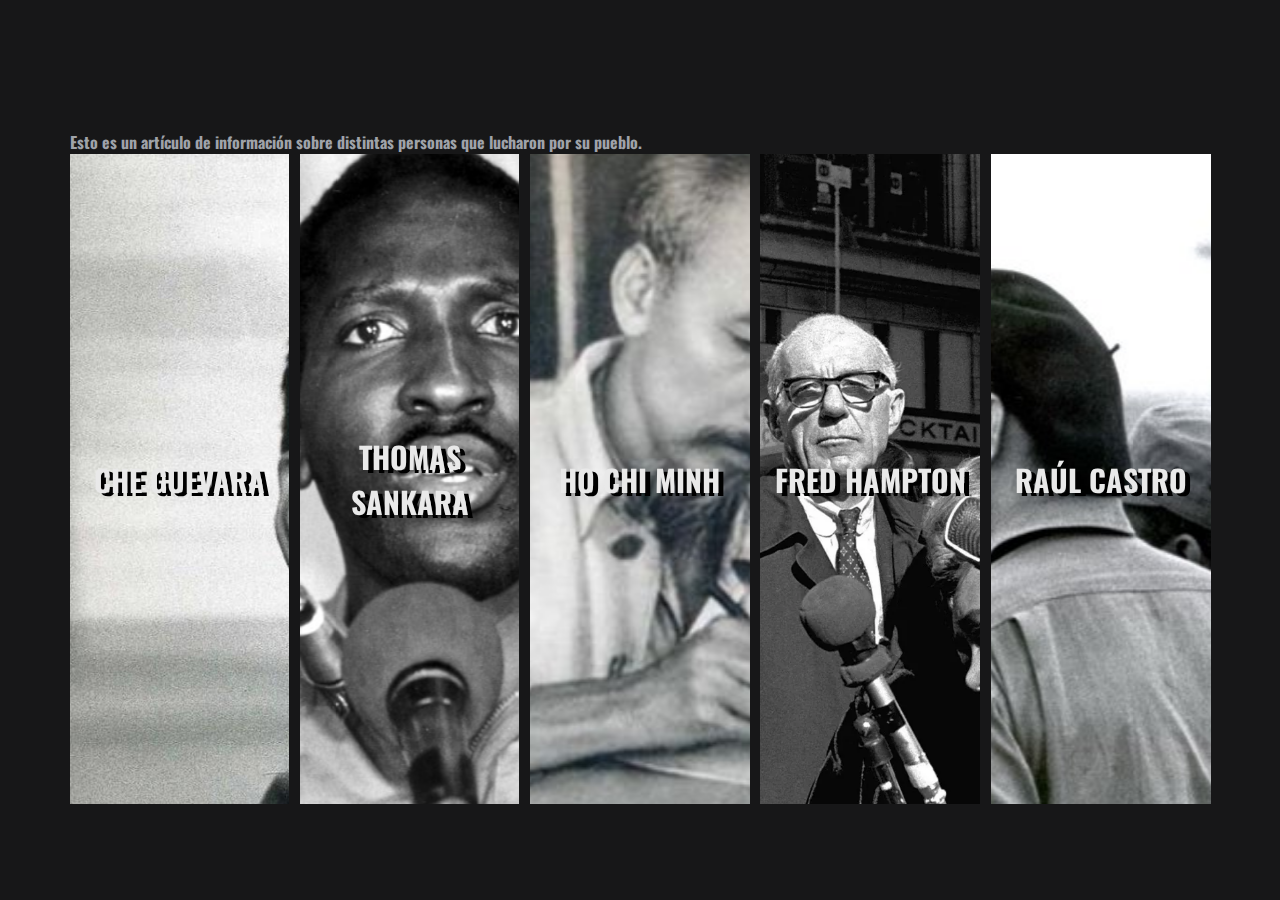
<file: index.html>
<!DOCTYPE html>
<html lang="es">

<head>
  <meta charset="UTF-8">
  <title>LÍDERES</title>
  <link rel='stylesheet' href='https://fonts.googleapis.com/css?family=Oswald'>
  <link rel="stylesheet" href="css/style.css">
  <link rel="icon" href="iconos/logo.png">
</head>

<body class="index">

  <main class="cont s--inactive">
    <header>
      <h1 id="titulo">LÍDERES POLÍTICOS Y REVOLUCIONAROS</h1>
      <h4>Esto es un artículo de información sobre distintas personas que lucharon por su pueblo.</h4>
    </header>

    <section class="cont__inner">

      <!--Bloque 1 -->
      <section class="el">
        <section class="el__overflow">
          <section class="el__inner">
            <section class="el__bg"></section>
            <section class="el__preview-cont">
              <h2 class="el__heading">CHE GUEVARA</h2>
            </section>
            <section class="el__content">
              <section class="el__text">

                Ernesto "Che" Guevara (1928-1967) fue un revolucionario argentino-cubano que desempeñó un papel
                importante en la Revolución Cubana y en movimientos
                revolucionarios en otros lugares del mundo. Conocido por su compromiso con la justicia social y su
                lucha contra el imperialismo, el Che Guevara
                se ha convertido en un icono mundial de la lucha por la libertad y la igualdad.

              </section>
              <section class="el__close-btn"></section>
              <section class="el__info-btn"><button onclick="opa('che')">Más información</button>
              </section>
            </section>
          </section>
        </section>
        <section class="el__index">
          <section class="el__index-back">1</section>
          <section class="el__index-front">
            <section class="el__index-overlay" data-index="1">1</section>
          </section>
        </section>
      </section>

      <!--Bloque 2 -->
      <section class="el">
        <section class="el__overflow">
          <section class="el__inner">
            <section class="el__bg"></section>
            <section class="el__preview-cont">
              <h2 class="el__heading">THOMAS SANKARA</h2>
            </section>
            <section class="el__content">
              <section class="el__text">Thomas Sankara (1949-1987) fue un líder revolucionario de Burkina Faso que
                desempeñó un papel fundamental en la transformación de su país en un estado socialista y en la lucha
                contra la opresión y la explotación. Conocido como "el Che Guevara africano", Sankara se convirtió en un
                símbolo de la lucha por la justicia social y la igualdad en África.</section>
              <section class="el__close-btn"></section>
              <section class="el__info-btn"><button onclick="opa('tomas')">Más información</button></section>
            </section>
          </section>
        </section>
        <section class="el__index">
          <section class="el__index-back">2</section>
          <section class="el__index-front">
            <section class="el__index-overlay" data-index="2">2</section>
          </section>
        </section>
      </section>


      <!--Bloque 3 -->
      <section class="el">
        <section class="el__overflow">
          <section class="el__inner">
            <section class="el__bg"></section>
            <section class="el__preview-cont">
              <h2 class="el__heading">HO CHI MINH</h2>
            </section>
            <section class="el__content">
              <section class="el__text">
                Ho Chi Minh (1890-1969), cuyo nombre real era Nguyen Sinh Cung, fue un líder revolucionario
                vietnamita que desempeñó un papel crucial en la lucha de Vietnam por la independencia y la unificación.
                Es ampliamente venerado en Vietnam y en todo el mundo como un héroe nacional y un ícono de la lucha
                contra la colonización y el imperialismo.
              </section>
              <section class="el__close-btn"></section>
              <section class="el__info-btn"><button onclick="opa('ho')">Más información</button></section>
            </section>
          </section>
        </section>
        <section class="el__index">
          <section class="el__index-back">3</section>
          <section class="el__index-front">
            <section class="el__index-overlay" data-index="3">3</section>
          </section>
        </section>
      </section>

      <!--Bloque 4 -->
      <section class="el">
        <section class="el__overflow">
          <section class="el__inner">
            <section class="el__bg"></section>
            <section class="el__preview-cont">
              <h2 class="el__heading">FRED HAMPTON</h2>
            </section>
            <section class="el__content">
              <section class="el__text">Fred Hampton (1948-1969) fue un destacado líder y activista afroamericano que
                desempeñó un papel fundamental en el movimiento por los derechos civiles y la lucha por la igualdad en
                los Estados Unidos. Hampton fue el presidente de la sección de Chicago del Partido de los Panteras
                Negras y se convirtió en una figura influyente en la lucha contra la opresión racial y la injusticia
                social.</section>
              <section class="el__close-btn"></section>
              <section class="el__info-btn"><button onclick="opa('fred')">Más información</button></section>
            </section>
          </section>
        </section>
        <section class="el__index">
          <section class="el__index-back">4</section>
          <section class="el__index-front">
            <section class="el__index-overlay" data-index="4">4</section>
          </section>
        </section>
      </section>


      <!--Bloque 5 -->
      <section class="el">
        <section class="el__overflow">
          <section class="el__inner">
            <section class="el__bg"></section>
            <section class="el__preview-cont">
              <h2 class="el__heading">RAúL CASTRO</h2>
            </section>
            <section class="el__content">
              <section class="el__text">Integrante de la expedición en el yate Granma, fue uno de los líderes del
                Ejército Rebelde que, comandado por Fidel Castro, combatió a la dictadura de Fulgencio Batista entre
                1956 y 1959.</section>
              <section class="el__close-btn"></section>
              <section class="el__info-btn"><button onclick="opa('raul')">Más información</button></section>
            </section>
          </section>
        </section>
        <section class="el__index">
          <section class="el__index-back">5</section>
          <section class="el__index-front">
            <section class="el__index-overlay" data-index="5">5</section>
          </section>
        </section>
      </section>

    </section>

  </main>


  <script src="js/script.js"></script>

</body>

</html>
</file>
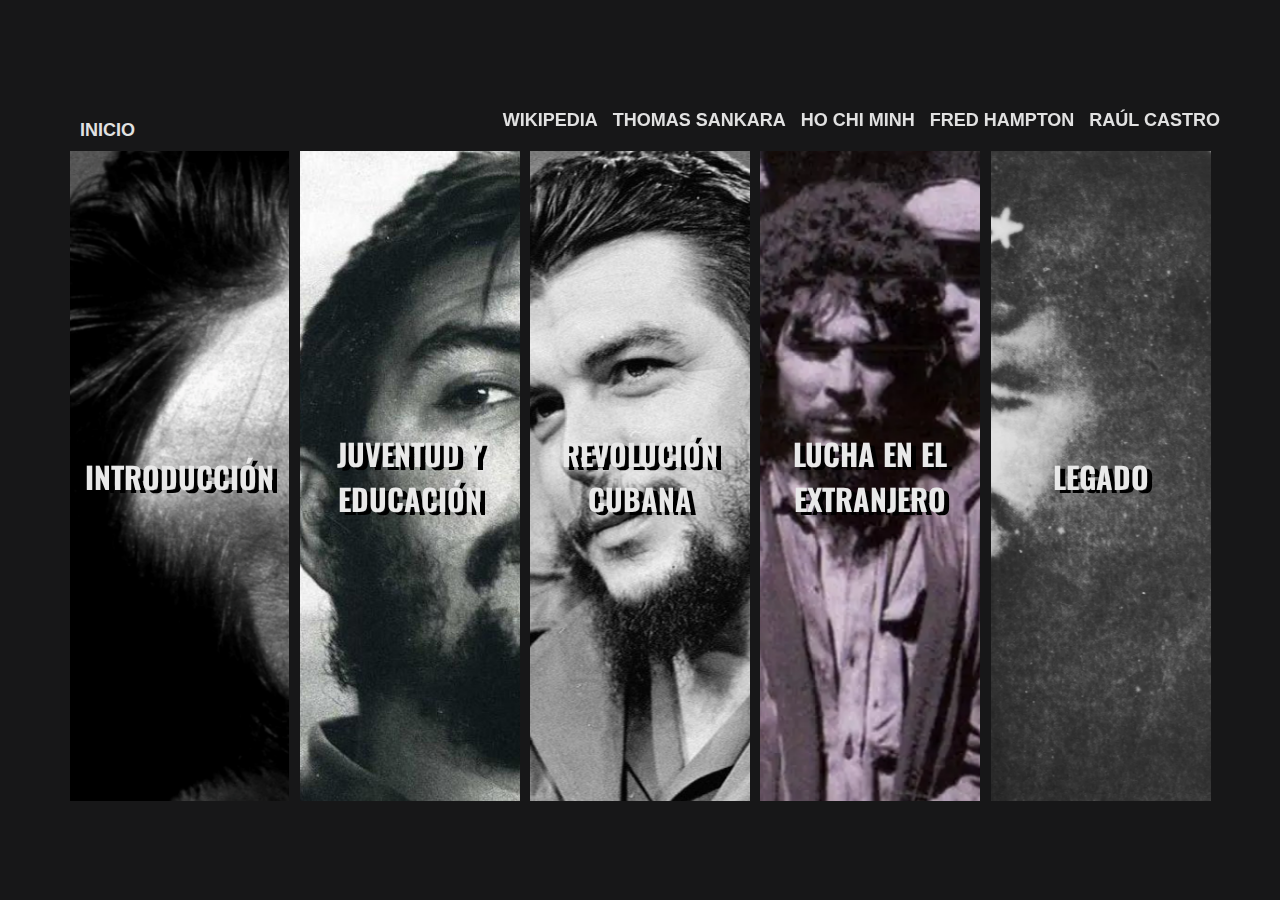
<file: html/che.html>
<!DOCTYPE html>
<html lang="es">

<head>
    <meta charset="UTF-8">
    <title>CHE GUEVARA</title>
    <link rel='stylesheet' href='https://fonts.googleapis.com/css?family=Oswald'>
    <link rel="stylesheet" href="../css/style.css">
    <link rel="icon" href="../iconos/che-i.png">
</head>

<body class="che">

    <main class="cont s--inactive">
        <h1 id="titulo">Ernesto "Che" Guevara (Revolucionario y Guerrillero)</h1>
        <section class="el__info-btn-2"><button onclick="opa('volver')">INICIO</button>
        </section>

        <nav id="menu">
            <section class="el__info-btn-3"><button onclick="opa('cheW')">Wikipedia</button>
            </section>
            <section class="el__info-btn-3"><button onclick="opa('tomas2')">THOMAS SANKARA</button>
            </section>

            <section class="el__info-btn-3"><button onclick="opa('ho2')">HO CHI MINH</button>
            </section>

            <section class="el__info-btn-3"><button onclick="opa('fred2')">FRED HAMPTON</button>
            </section>

            <section class="el__info-btn-3"><button onclick="opa('raul2')">RAúL CASTRO</button>
            </section>
        </nav>



        <section class="cont__inner">

            <section class="el">
                <section class="el__overflow">
                    <section class="el__inner">
                        <section class="el__bg"></section>
                        <section class="el__preview-cont">
                            <h2 class="el__heading">Introducción</h2>
                        </section>
                        <section class="el__content">
                            <section class="el__text">
                                Ernesto "Che" Guevara (1928-1967) fue un revolucionario
                                argentino-cubano que desempeñó un papel importante en la Revolución Cubana y en
                                movimientos revolucionarios en otros lugares del mundo. Conocido por su compromiso con
                                la justicia social y su lucha contra el imperialismo, el Che Guevara se ha convertido en
                                un icono mundial de la lucha por la libertad y la igualdad.
                            </section>
                            <section class="el__close-btn"></section>
                        </section>
                    </section>
                </section>
                <section class="el__index">
                    <section class="el__index-back">i</section>
                    <section class="el__index-front">
                        <section class="el__index-overlay" data-index="i">i</section>
                    </section>
                </section>
            </section>


            <section class="el">
                <section class="el__overflow">
                    <section class="el__inner">
                        <section class="el__bg"></section>
                        <section class="el__preview-cont">
                            <h2 class="el__heading">Juventud y Educación</h2>
                        </section>
                        <section class="el__content">
                            <section class="el__text">Ernesto Guevara nació el 14 de junio de 1928 en Rosario,
                                Argentina. Estudió medicina en la Universidad de Buenos Aires y viajó por América del
                                Sur en su juventud, lo que lo expuso a la pobreza y la injusticia en la región. Estos
                                viajes despertaron su conciencia social y lo llevaron a abrazar la causa revolucionaria.
                            </section>
                            <section class="el__close-btn"></section>
                        </section>
                    </section>
                </section>
                <section class="el__index">
                    <section class="el__index-back">C</section>
                    <section class="el__index-front">
                        <section class="el__index-overlay" data-index="C">C</section>
                    </section>
                </section>
            </section>



            <section class="el">
                <section class="el__overflow">
                    <section class="el__inner">
                        <section class="el__bg"></section>
                        <section class="el__preview-cont">
                            <h2 class="el__heading">Revolución Cubana</h2>
                        </section>
                        <section class="el__content">
                            <section class="el__text">
                                En 1956, el Che Guevara se unió a Fidel Castro y su grupo de rebeldes en Cuba en su
                                lucha contra el dictador Fulgencio Batista. Guevara se convirtió en una figura clave en
                                la Revolución Cubana y ocupó importantes cargos en el gobierno cubano después del
                                triunfo revolucionario en 1959. Su papel en la implementación de reformas y su
                                compromiso con la causa comunista lo hicieron famoso en todo el mundo.
                            </section>
                            <section class="el__close-btn"></section>
                        </section>
                    </section>
                </section>
                <section class="el__index">
                    <section class="el__index-back">H</section>
                    <section class="el__index-front">
                        <section class="el__index-overlay" data-index="H">H</section>
                    </section>
                </section>
            </section>


            <section class="el">
                <section class="el__overflow">
                    <section class="el__inner">
                        <section class="el__bg"></section>
                        <section class="el__preview-cont">
                            <h2 class="el__heading">Lucha en el Extranjero</h2>
                        </section>
                        <section class="el__content">
                            <section class="el__text">Después de su tiempo en Cuba, el Che Guevara viajó a otros países,
                                incluyendo el Congo y Bolivia, para apoyar movimientos revolucionarios. Sin embargo, en
                                1967, fue capturado en Bolivia y ejecutado por el ejército boliviano con apoyo de la
                                CIA.
                            </section>
                            <section class="el__close-btn"></section>
                        </section>
                    </section>
                </section>
                <section class="el__index">
                    <section class="el__index-back">E</section>
                    <section class="el__index-front">
                        <section class="el__index-overlay" data-index="E">E</section>
                    </section>
                </section>
            </section>



            <section class="el">
                <section class="el__overflow">
                    <section class="el__inner">
                        <section class="el__bg"></section>
                        <section class="el__preview-cont">
                            <h2 class="el__heading">Legado</h2>
                        </section>
                        <section class="el__content">
                            <section class="el__text">El Che Guevara continúa siendo un símbolo de resistencia y lucha
                                contra la opresión en todo el mundo. Su imagen y sus escritos inspiran a activistas y
                                revolucionarios. A pesar de las opiniones divididas sobre su legado, su compromiso con
                                la justicia social sigue siendo relevante en la actualidad.
                            </section>
                            <section class="el__close-btn"></section>
                        </section>
                    </section>
                </section>
                <section class="el__index">
                    <section class="el__index-back">!</section>
                    <section class="el__index-front">
                        <section class="el__index-overlay" data-index="!">!</section>
                    </section>
                </section>
            </section>




        </section>

    </main>





    <script src="../js/script.js"></script>

</body>

</html>
</file>
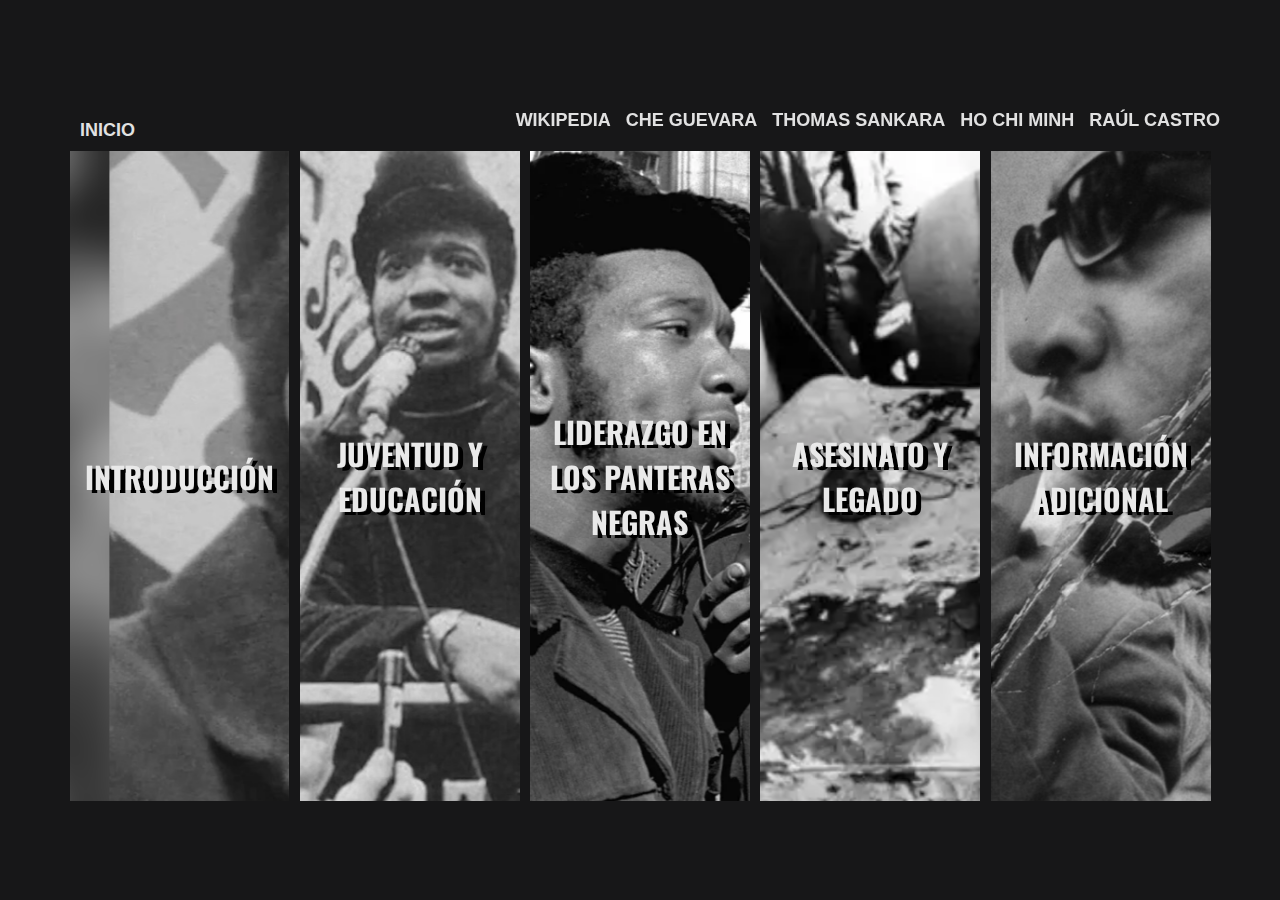
<file: html/fred.html>
<!DOCTYPE html>
<html lang="es">

<head>
    <meta charset="UTF-8">
    <title>FRED HAMPTON</title>
    <link rel='stylesheet' href='https://fonts.googleapis.com/css?family=Oswald'>
    <link rel="stylesheet" href="../css/style.css">
    <link rel="icon" href="../iconos/fred-i.png">
</head>

<body class="fred">

    <main class="cont s--inactive">
        <h1 id="titulo">Fred Hampton (Revolucionario y Activista)</h1>
        <section class="el__info-btn-2"><button onclick="opa('volver')">INICIO</button>
        </section>

        <nav id="menu">
            <section class="el__info-btn-3"><button onclick="opa('fredW')">Wikipedia</button>
            </section>

            <section class="el__info-btn-3"><button onclick="opa('che2')">CHE GUEVARA</button>
            </section>

            <section class="el__info-btn-3"><button onclick="opa('tomas2')">THOMAS SANKARA</button>
            </section>

            <section class="el__info-btn-3"><button onclick="opa('ho2')">HO CHI MINH</button>
            </section>

            <section class="el__info-btn-3"><button onclick="opa('raul2')">RAúL CASTRO</button>
            </section>
        </nav>



        <section class="cont__inner">

            <section class="el">
                <section class="el__overflow">
                    <section class="el__inner">
                        <section class="el__bg"></section>
                        <section class="el__preview-cont">
                            <h2 class="el__heading">Introducción</h2>
                        </section>
                        <section class="el__content">
                            <section class="el__text">Fred Hampton (1948-1969) fue un destacado líder y activista
                                afroamericano que desempeñó un papel fundamental en el movimiento por los derechos
                                civiles y la lucha por la igualdad en los Estados Unidos. Hampton fue el presidente de
                                la sección de Chicago del Partido de los Panteras Negras y se convirtió en una figura
                                influyente en la lucha contra la opresión racial y la injusticia social.
                            </section>
                            <section class="el__close-btn"></section>
                        </section>
                    </section>
                </section>
                <section class="el__index">
                    <section class="el__index-back">1</section>
                    <section class="el__index-front">
                        <section class="el__index-overlay" data-index="1">1</section>
                    </section>
                </section>
            </section>


            <section class="el">
                <section class="el__overflow">
                    <section class="el__inner">
                        <section class="el__bg"></section>
                        <section class="el__preview-cont">
                            <h2 class="el__heading">Juventud y Educación</h2>
                        </section>
                        <section class="el__content">
                            <section class="el__text">Fred Hampton nació el 30 de agosto de 1948 en Chicago, Illinois.
                                Desde temprana edad, mostró un gran interés por la justicia social y se unió a diversas
                                organizaciones comunitarias. Después de graduarse de la preparatoria, Hampton asistió a
                                la Universidad Triton, donde continuó su activismo y participó en protestas contra la
                                discriminación racial y la brutalidad policial.
                            </section>
                            <section class="el__close-btn"></section>
                        </section>
                    </section>
                </section>
                <section class="el__index">
                    <section class="el__index-back">2</section>
                    <section class="el__index-front">
                        <section class="el__index-overlay" data-index="2">2</section>
                    </section>
                </section>
            </section>



            <section class="el">
                <section class="el__overflow">
                    <section class="el__inner">
                        <section class="el__bg"></section>
                        <section class="el__preview-cont">
                            <h2 class="el__heading">Liderazgo en los Panteras Negras
                            </h2>
                        </section>
                        <section class="el__content">
                            <section class="el__text">
                                En 1968, Fred Hampton se unió al Partido de los Panteras Negras, una organización
                                revolucionaria que abogaba por la autodefensa, la igualdad racial y la justicia. Pronto,
                                se convirtió en el presidente de la sección de Chicago, donde desplegó una serie de
                                programas de ayuda a la comunidad, incluyendo servicios de salud y educación para las
                                personas necesitadas.
                            </section>
                            <section class="el__close-btn"></section>
                        </section>
                    </section>
                </section>
                <section class="el__index">
                    <section class="el__index-back">3</section>
                    <section class="el__index-front">
                        <section class="el__index-overlay" data-index="3">3</section>
                    </section>
                </section>
            </section>


            <section class="el">
                <section class="el__overflow">
                    <section class="el__inner">
                        <section class="el__bg"></section>
                        <section class="el__preview-cont">
                            <h2 class="el__heading">Asesinato y Legado</h2>
                        </section>
                        <section class="el__content">
                            <section class="el__text">
                                El 4 de diciembre de 1969, Fred Hampton fue asesinado a tiros en su cama por la policía
                                de Chicago durante una redada. Su muerte generó indignación y protestas en todo el país.
                                Hampton se convirtió en un mártir y un símbolo de la lucha contra la brutalidad policial
                                y la opresión racial.
                                El legado de Fred Hampton perdura en la memoria de quienes luchan por la igualdad racial
                                y la justicia social. Su compromiso con la comunidad y su valentía en la defensa de los
                                derechos civiles continúan inspirando a generaciones de activistas.
                            </section>
                            <section class="el__close-btn"></section>
                        </section>
                    </section>
                </section>
                <section class="el__index">
                    <section class="el__index-back">4</section>
                    <section class="el__index-front">
                        <section class="el__index-overlay" data-index="4">4</section>
                    </section>
                </section>
            </section>



            <section class="el">
                <section class="el__overflow">
                    <section class="el__inner">
                        <section class="el__bg"></section>
                        <section class="el__preview-cont">
                            <h2 class="el__heading">Información Adicional</h2>
                        </section>
                        <section class="el__content">
                            <section class="el__text">
                                <p>
                                    <b>Fecha de Nacimiento</b> 30 de agosto de 1948
                                </p><br>
                                <p>
                                    <b>Lugar de Nacimiento</b> Chicago, Illinois, EE. UU.
                                </p><br>
                                <p>
                                    <b>Partido Político</b> Partido de los Panteras Negras
                                </p>
                            </section>
                            <section class="el__close-btn"></section>
                        </section>
                    </section>
                </section>
                <section class="el__index">
                    <section class="el__index-back">5</section>
                    <section class="el__index-front">
                        <section class="el__index-overlay" data-index="5">5</section>
                    </section>
                </section>
            </section>




        </section>

    </main>


    <script src="../js/script.js"></script>

</body>

</html>
</file>
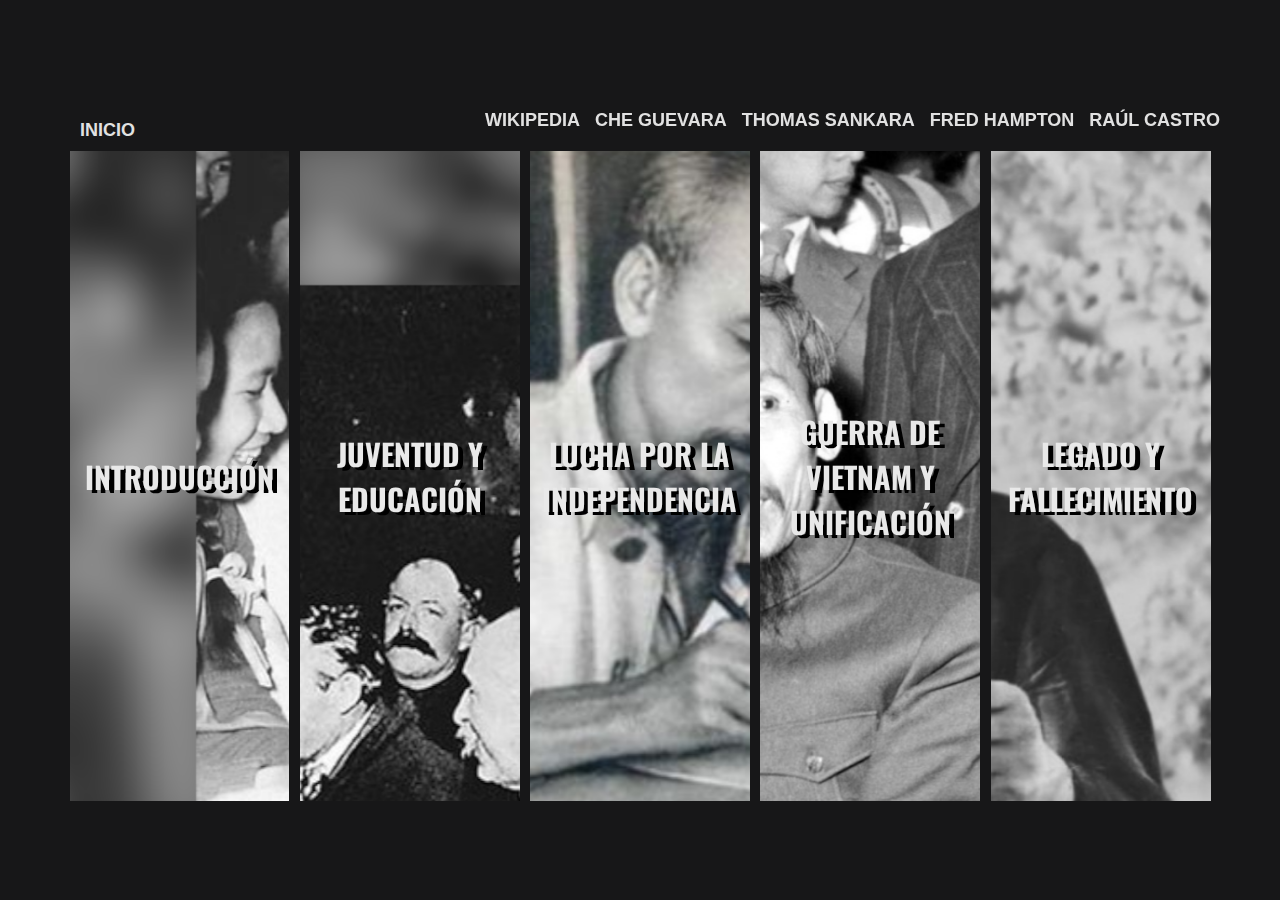
<file: html/ho.html>
<!DOCTYPE html>
<html lang="es">

<head>
    <meta charset="UTF-8">
    <title>HO CHIN MINH</title>
    <link rel='stylesheet' href='https://fonts.googleapis.com/css?family=Oswald'>
    <link rel="stylesheet" href="../css/style.css">
    <link rel="icon" href="../iconos/ho-i.png">
</head>

<body class="ho">

    <main class="cont s--inactive">
        <h1 id="titulo">Ho Chin Minh (Líder Revolucionario de Vietnam)</h1>
        <section class="el__info-btn-2"><button onclick="opa('volver')">INICIO</button>
        </section>

        <nav id="menu">

            <section class="el__info-btn-3"><button onclick="opa('hoW')">Wikipedia</button>
            </section>

            <section class="el__info-btn-3"><button onclick="opa('che2')">CHE GUEVARA</button>
            </section>

            <section class="el__info-btn-3"><button onclick="opa('tomas2')">THOMAS SANKARA</button>
            </section>

            <section class="el__info-btn-3"><button onclick="opa('fred2')">FRED HAMPTON</button>
            </section>

            <section class="el__info-btn-3"><button onclick="opa('raul2')">RAúL CASTRO</button>
            </section>
        </nav>



        <section class="cont__inner">

            <section class="el">
                <section class="el__overflow">
                    <section class="el__inner">
                        <section class="el__bg"></section>
                        <section class="el__preview-cont">
                            <h2 class="el__heading">Introducción</h2>
                        </section>
                        <section class="el__content">
                            <section class="el__text">Ho Chi Minh (1890-1969), cuyo nombre real era Nguyen Sinh Cung,
                                fue un líder revolucionario vietnamita que desempeñó un papel crucial en la lucha de
                                Vietnam por la independencia y la unificación. Es ampliamente venerado en Vietnam y en
                                todo el mundo como un héroe nacional y un ícono de la lucha contra la colonización y el
                                imperialismo.
                            </section>
                            <section class="el__close-btn"></section>
                        </section>
                    </section>
                </section>
                <section class="el__index">
                    <section class="el__index-back">1</section>
                    <section class="el__index-front">
                        <section class="el__index-overlay" data-index="1">1</section>
                    </section>
                </section>
            </section>


            <section class="el">
                <section class="el__overflow">
                    <section class="el__inner">
                        <section class="el__bg"></section>
                        <section class="el__preview-cont">
                            <h2 class="el__heading">Juventud y Educación</h2>
                        </section>
                        <section class="el__content">
                            <section class="el__text">Nguyen Sinh Cung nació en la provincia de Nghe An, Vietnam, bajo
                                el dominio colonial francés. Después de estudiar en Vietnam y en el extranjero, adoptó
                                el nombre Ho Chi Minh y se involucró en movimientos revolucionarios en Francia y
                                posteriormente en la Unión Soviética.
                            </section>
                            <section class="el__close-btn"></section>
                        </section>
                    </section>
                </section>
                <section class="el__index">
                    <section class="el__index-back">2</section>
                    <section class="el__index-front">
                        <section class="el__index-overlay" data-index="2">2</section>
                    </section>
                </section>
            </section>



            <section class="el">
                <section class="el__overflow">
                    <section class="el__inner">
                        <section class="el__bg"></section>
                        <section class="el__preview-cont">
                            <h2 class="el__heading">Lucha por la Independencia</h2>
                        </section>
                        <section class="el__content">
                            <section class="el__text">
                                Ho Chi Minh se convirtió en el líder del Viet Minh, una coalición de fuerzas comunistas
                                y nacionalistas que lucharon contra la ocupación japonesa y francesa en Vietnam durante
                                la Segunda Guerra Mundial. Después de la derrota de Francia en la Batalla de Dien Bien
                                Phu en 1954, se logró la independencia de Vietnam del dominio colonial francés.
                            </section>
                            <section class="el__close-btn"></section>
                        </section>
                    </section>
                </section>
                <section class="el__index">
                    <section class="el__index-back">3</section>
                    <section class="el__index-front">
                        <section class="el__index-overlay" data-index="3">3</section>
                    </section>
                </section>
            </section>


            <section class="el">
                <section class="el__overflow">
                    <section class="el__inner">
                        <section class="el__bg"></section>
                        <section class="el__preview-cont">
                            <h2 class="el__heading">Guerra de Vietnam y Unificación</h2>
                        </section>
                        <section class="el__content">
                            <section class="el__text">Ho Chi Minh desempeñó un papel importante en la Guerra de Vietnam,
                                también conocida como la Guerra de Indochina y la Guerra de Vietnam. Buscaba la
                                reunificación de Vietnam y lideró el Viet Cong, una fuerza guerrillera comunista que
                                luchó contra las fuerzas estadounidenses y sus aliados en el sur de Vietnam. En 1976,
                                Vietnam se unificó bajo el gobierno comunista.
                            </section>
                            <section class="el__close-btn"></section>
                        </section>
                    </section>
                </section>
                <section class="el__index">
                    <section class="el__index-back">4</section>
                    <section class="el__index-front">
                        <section class="el__index-overlay" data-index="4">4</section>
                    </section>
                </section>
            </section>



            <section class="el">
                <section class="el__overflow">
                    <section class="el__inner">
                        <section class="el__bg"></section>
                        <section class="el__preview-cont">
                            <h2 class="el__heading">Legado y Fallecimiento
                            </h2>
                        </section>
                        <section class="el__content">
                            <section class="el__text">Ho Chi Minh murió en 1969, pero su legado perdura en Vietnam y en
                                todo el mundo. Es considerado un héroe nacional y un símbolo de la lucha por la
                                independencia, la justicia social y la igualdad. Su imagen aparece en los billetes de
                                Vietnam y su mausoleo en Hanoi es un lugar de peregrinación.
                            </section>
                            <section class="el__close-btn"></section>
                        </section>
                    </section>
                </section>
                <section class="el__index">
                    <section class="el__index-back">5</section>
                    <section class="el__index-front">
                        <section class="el__index-overlay" data-index="5">5</section>
                    </section>
                </section>
            </section>




        </section>

    </main>


    <script src="../js/script.js"></script>

</body>

</html>
</file>
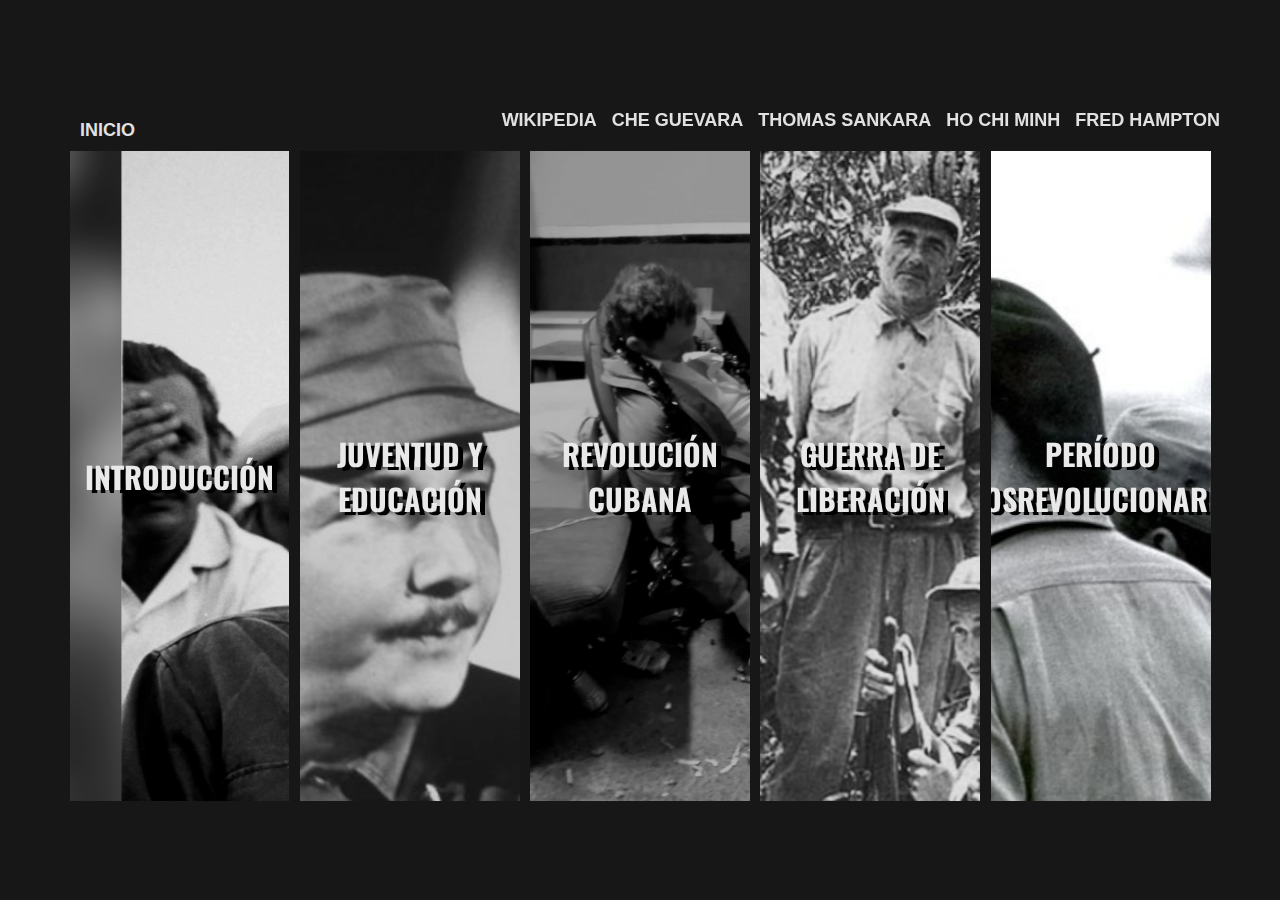
<file: html/raul.html>
<!DOCTYPE html>
<html lang="es">

<head>
    <meta charset="UTF-8">
    <title>Raúl Castro</title>
    <link rel='stylesheet' href='https://fonts.googleapis.com/css?family=Oswald'>
    <link rel="stylesheet" href="../css/style.css">
    <link rel="icon" href="../iconos/raul-i.png">
</head>

<body class="raul">

    <main class="cont s--inactive">
        <h1 id="titulo">Raúl Castro (Revolucionario)</h1>
        <section class="el__info-btn-2"><button onclick="opa('volver')">INICIO</button>
        </section>

        <nav id="menu">
            <section class="el__info-btn-3"><button onclick="opa('raulW')">Wikipedia</button>
            </section>

            <section class="el__info-btn-3"><button onclick="opa('che2')">CHE GUEVARA</button>
            </section>

            <section class="el__info-btn-3"><button onclick="opa('tomas2')">THOMAS SANKARA</button>
            </section>

            <section class="el__info-btn-3"><button onclick="opa('ho2')">HO CHI MINH</button>
            </section>

            <section class="el__info-btn-3"><button onclick="opa('fred2')">FRED HAMPTON</button>
            </section>


        </nav>



        <section class="cont__inner">

            <section class="el">
                <section class="el__overflow">
                    <section class="el__inner">
                        <section class="el__bg"></section>
                        <section class="el__preview-cont">
                            <h2 class="el__heading">Introducción</h2>
                        </section>
                        <section class="el__content">
                            <section class="el__text">Raúl Modesto Castro Ruz, nacido el 3 de junio de 1931 en Cuba, fue
                                un general y político destacado en la Revolución Cubana. Participó en el asalto al
                                Cuartel Moncada y lideró el Ejército Rebelde contra la dictadura de Batista. Desde 1959
                                hasta febrero de 2008, dirigió las Fuerzas Armadas Cubanas. Fue presidente de Cuba desde
                                2008 hasta 2018 y primer secretario del Partido Comunista de Cuba de 2011 a 2021,
                                sucediendo a su hermano Fidel Castro.
                            </section>
                            <section class="el__close-btn"></section>
                        </section>
                    </section>
                </section>
                <section class="el__index">
                    <section class="el__index-back">1</section>
                    <section class="el__index-front">
                        <section class="el__index-overlay" data-index="1">1</section>
                    </section>
                </section>
            </section>


            <section class="el">
                <section class="el__overflow">
                    <section class="el__inner">
                        <section class="el__bg"></section>
                        <section class="el__preview-cont">
                            <h2 class="el__heading">Juventud y Educación</h2>
                        </section>
                        <section class="el__content">
                            <section class="el__text">Raúl Castro estudió en el Colegio de Belén en La Habana, pero fue
                                expulsado debido a malos resultados académicos. Luego, completó sus estudios en un
                                colegio militar. Después de trabajar en la finca familiar, su hermano Fidel lo envió a
                                estudiar Administración Pública en la Universidad de La Habana. Se unió a la Juventud
                                Socialista y, en 1953, participó en conferencias internacionales en Viena y Bucarest.
                                Durante su regreso a La Habana, conoció al agente de la KGB Nikolái Leonov en el barco
                                Andrea, estableciendo una amistad que sería crucial en las relaciones entre Cuba y la
                                URSS.</section>
                            <section class="el__close-btn"></section>
                        </section>
                    </section>
                </section>
                <section class="el__index">
                    <section class="el__index-back">2</section>
                    <section class="el__index-front">
                        <section class="el__index-overlay" data-index="2">2</section>
                    </section>
                </section>
            </section>



            <section class="el">
                <section class="el__overflow">
                    <section class="el__inner">
                        <section class="el__bg"></section>
                        <section class="el__preview-cont">
                            <h2 class="el__heading">Revolución cubana</h2>
                        </section>
                        <section class="el__content">
                            <section class="el__text">
                                Raúl Castro, tras su participación en el asalto a los cuarteles Moncada y Carlos Manuel
                                de Céspedes en 1953, fue apresado y condenado a 13 años de prisión. Durante su
                                encarcelamiento en el Presidio Modelo en la Isla de Pinos, compartió un espacio especial
                                con su hermano Fidel y otros líderes revolucionarios. La amnistía general de Fulgencio
                                Batista en mayo de 1955 condujo a su liberación.

                                Posteriormente, en México, Raúl se unió a los preparativos de la expedición del yate
                                Granma, donde retomó su contacto con Nikolai Leonov y estableció una amistad con Ernesto
                                Guevara. Después de recibir entrenamiento militar y político en las afueras de la Ciudad
                                de México, Raúl, junto con Fidel y otros compañeros, zarpó hacia Cuba en el Yate Granma
                                el 25 de noviembre de 1956 para dar inicio a la lucha insurreccional contra el régimen
                                de Batista.
                            </section>
                            <section class="el__close-btn"></section>
                        </section>
                    </section>
                </section>
                <section class="el__index">
                    <section class="el__index-back">3</section>
                    <section class="el__index-front">
                        <section class="el__index-overlay" data-index="3">3</section>
                    </section>
                </section>
            </section>


            <section class="el">
                <section class="el__overflow">
                    <section class="el__inner">
                        <section class="el__bg"></section>
                        <section class="el__preview-cont">
                            <h2 class="el__heading">Guerra de Liberación</h2>
                        </section>
                        <section class="el__content">
                            <section class="el__text">
                                Como combatiente del Ejército Rebelde, tomó parte en la campaña de Sierra Maestra.
                                El 27 de febrero de 1958 fue nombrado comandante y se le asignó la misión de cruzar la
                                antigua provincia de Oriente, liderando una columna de guerrilleros, para abrir el
                                Segundo Frente Oriental "Frank País" (en honor a un líder de la clandestinidad asesinado
                                por las fuerzas batistianas en la ciudad de Santiago de Cuba) hacia el noreste.
                                En ese frente, Raúl organizó y estructuró un verdadero gobierno en los territorios
                                liberados, creando incluso la Fuerza Aérea Rebelde, y las primeras instituciones de
                                inteligencia y policía de los revolucionarios, además de departamentos de sanidad,
                                educación, etcétera.
                            </section>
                            <section class="el__close-btn"></section>
                        </section>
                    </section>
                </section>
                <section class="el__index">
                    <section class="el__index-back">4</section>
                    <section class="el__index-front">
                        <section class="el__index-overlay" data-index="4">4</section>
                    </section>
                </section>
            </section>



            <section class="el">
                <section class="el__overflow">
                    <section class="el__inner">
                        <section class="el__bg"></section>
                        <section class="el__preview-cont">
                            <h2 class="el__heading">Período posrevolucionario</h2>
                        </section>
                        <section class="el__content">
                            <section class="el__text">Después de la Revolución Cubana en 1959, Raúl Castro lideró la
                                Masacre de la Loma de San Juan en enero y tomó la Confederación Nacional Obrera de Cuba
                                en abril de 1960, generando críticas internacionales. La CIA intentó sin éxito
                                asesinarlo en 1960. Posteriormente, se convirtió en una figura política destacada en el
                                gobierno cubano, asumiendo roles clave en el Partido Unido de la Revolución Socialista
                                desde 1963 y supervisando varios ministerios a partir de 1980 en estrecha colaboración
                                con su hermano Fidel. Raúl estuvo implicado en eventos como el derribo de un Lockheed
                                U-2 y la muerte del comandante Rudolf Anderson. Su historial incluye la investigación y
                                enjuiciamiento de la "microfracción" dentro del Partido Comunista, consolidando su
                                influencia en la política cubana a lo largo de las décadas.
                            </section>
                            <section class="el__close-btn"></section>
                        </section>
                    </section>
                </section>
                <section class="el__index">
                    <section class="el__index-back">5</section>
                    <section class="el__index-front">
                        <section class="el__index-overlay" data-index="5">5</section>
                    </section>
                </section>
            </section>




        </section>

    </main>


    <script src="../js/script.js"></script>

</body>

</html>
</file>
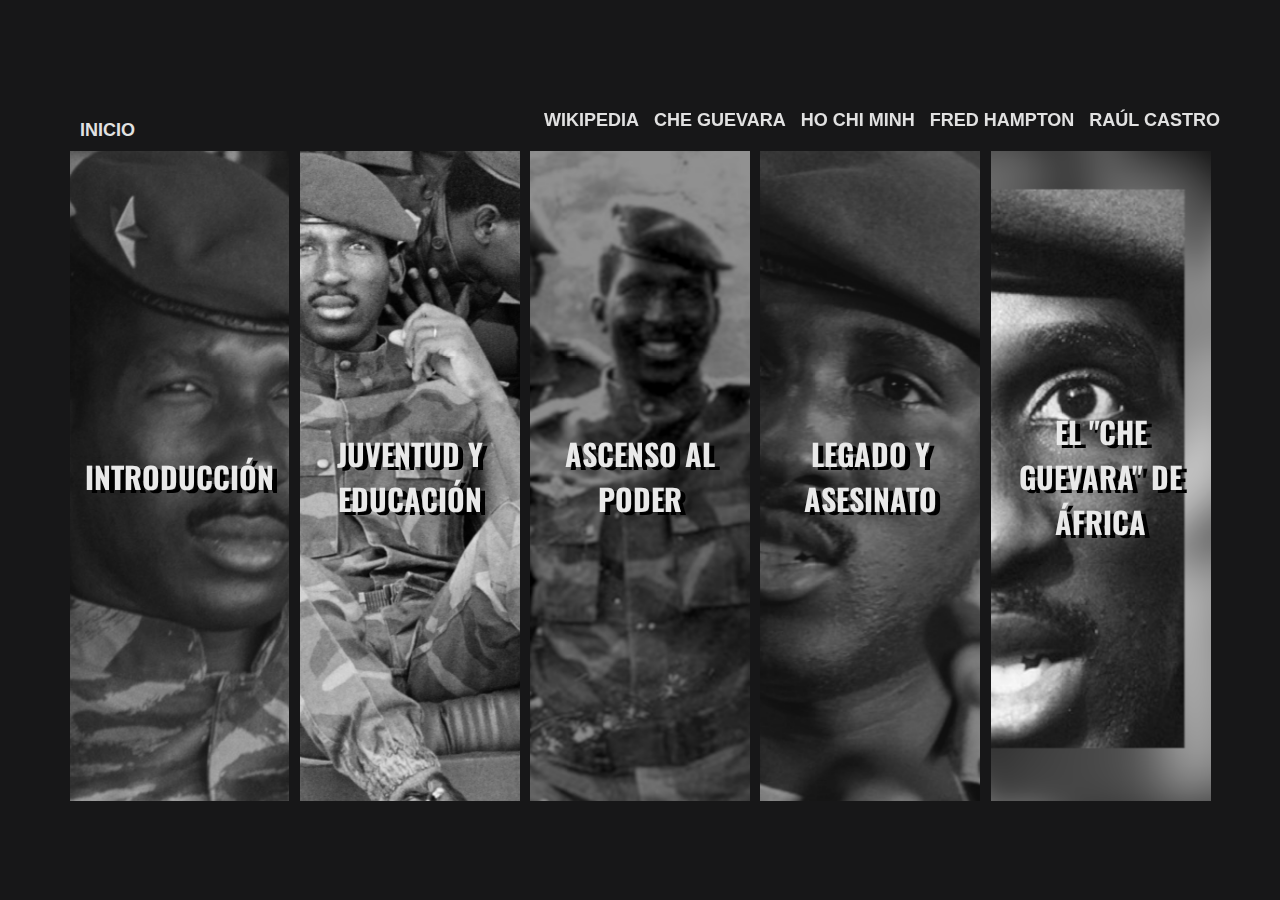
<file: html/tomas.html>
<!DOCTYPE html>
<html lang="es">

<head>
    <meta charset="UTF-8">
    <title>THOMAS SANKARA</title>
    <link rel='stylesheet' href='https://fonts.googleapis.com/css?family=Oswald'>
    <link rel="stylesheet" href="../css/style.css">
    <link rel="icon" href="../iconos/tomas-i.png">
</head>

<body class="tom">

    <main class="cont s--inactive">
        <h1 id="titulo">Thomas Sankara (Líder Revolucionario de Burkina Faso)</h1>
        <section class="el__info-btn-2"><button onclick="opa('volver')">INICIO</button>
        </section>

        <nav id="menu">
            <section class="el__info-btn-3"><button onclick="opa('tomW')">Wikipedia</button>
            </section>

            <section class="el__info-btn-3"><button onclick="opa('che2')">CHE GUEVARA</button>
            </section>

            <section class="el__info-btn-3"><button onclick="opa('ho2')">HO CHI MINH</button>
            </section>

            <section class="el__info-btn-3"><button onclick="opa('fred2')">FRED HAMPTON</button>
            </section>

            <section class="el__info-btn-3"><button onclick="opa('raul2')">RAúL CASTRO</button>
            </section>
        </nav>



        <section class="cont__inner">

            <section class="el">
                <section class="el__overflow">
                    <section class="el__inner">
                        <section class="el__bg"></section>
                        <section class="el__preview-cont">
                            <h2 class="el__heading">Introducción</h2>
                        </section>
                        <section class="el__content">
                            <section class="el__text">Thomas Sankara (1949-1987) fue un líder revolucionario de Burkina
                                Faso que desempeñó un papel fundamental en la transformación de su país en un estado
                                socialista y en la lucha contra la opresión y la explotación. Conocido como "el Che
                                Guevara africano", Sankara se convirtió en un símbolo de la lucha por la justicia social
                                y la igualdad en África.
                            </section>
                            <section class="el__close-btn"></section>
                        </section>
                    </section>
                </section>
                <section class="el__index">
                    <section class="el__index-back">i</section>
                    <section class="el__index-front">
                        <section class="el__index-overlay" data-index="i">i</section>
                    </section>
                </section>
            </section>


            <section class="el">
                <section class="el__overflow">
                    <section class="el__inner">
                        <section class="el__bg"></section>
                        <section class="el__preview-cont">
                            <h2 class="el__heading">Juventud y Educación</h2>
                        </section>
                        <section class="el__content">
                            <section class="el__text">Thomas Sankara nació el 21 de diciembre de 1949 en Yako, Burkina
                                Faso (anteriormente Alto Volta). Estudió en la Academia Militar de Kadiogo y se unió al
                                ejército, donde adquirió experiencia en la lucha contra la corrupción y la opresión en
                                el país.
                            </section>
                            <section class="el__close-btn"></section>
                        </section>
                    </section>
                </section>
                <section class="el__index">
                    <section class="el__index-back">C</section>
                    <section class="el__index-front">
                        <section class="el__index-overlay" data-index="C">C</section>
                    </section>
                </section>
            </section>



            <section class="el">
                <section class="el__overflow">
                    <section class="el__inner">
                        <section class="el__bg"></section>
                        <section class="el__preview-cont">
                            <h2 class="el__heading">Ascenso al Poder</h2>
                        </section>
                        <section class="el__content">
                            <section class="el__text">
                                En 1983, Thomas Sankara lideró un golpe de estado exitoso en Burkina Faso y se convirtió
                                en presidente. Durante su mandato, implementó una serie de reformas radicales,
                                incluyendo la redistribución de tierras, la promoción de la igualdad de género y el
                                fomento de la autosuficiencia económica. También cambió el nombre del país de Alto Volta
                                a Burkina Faso, que significa "Tierra de los Hombres Íntegros".
                            </section>
                            <section class="el__close-btn"></section>
                        </section>
                    </section>
                </section>
                <section class="el__index">
                    <section class="el__index-back">H</section>
                    <section class="el__index-front">
                        <section class="el__index-overlay" data-index="H">H</section>
                    </section>
                </section>
            </section>


            <section class="el">
                <section class="el__overflow">
                    <section class="el__inner">
                        <section class="el__bg"></section>
                        <section class="el__preview-cont">
                            <h2 class="el__heading">Legado y Asesinato </h2>
                        </section>
                        <section class="el__content">
                            <section class="el__text">Después de su tiempo en Cuba, el Che Guevara viajó a otros países,
                                incluyendo el Congo y Bolivia, para apoyar movimientos revolucionarios. Sin embargo, en
                                1967, fue capturado en Bolivia y ejecutado por el ejército boliviano con apoyo de la
                                CIA.
                            </section>
                            <section class="el__close-btn"></section>
                        </section>
                    </section>
                </section>
                <section class="el__index">
                    <section class="el__index-back">E</section>
                    <section class="el__index-front">
                        <section class="el__index-overlay" data-index="E">E</section>
                    </section>
                </section>
            </section>



            <section class="el">
                <section class="el__overflow">
                    <section class="el__inner">
                        <section class="el__bg"></section>
                        <section class="el__preview-cont">
                            <h2 class="el__heading">El "Che Guevara" de África</h2>
                        </section>
                        <section class="el__content">
                            <section class="el__text">Sankara, al que a menudo se le denomina como el "Che Guevara de
                                África", emuló a Guevara (1928-1967) tanto en estilo como en esencia. Estilísticamente,
                                Sankara emuló a Guevara prefiriendo usar una boina con estrella y un uniforme militar,
                                viviendo ascéticamente con pocas posesiones, y manteniendo un salario mínimo, una vez
                                que asumió el poder.
                            </section>
                            <section class="el__close-btn"></section>
                        </section>
                    </section>
                </section>
                <section class="el__index">
                    <section class="el__index-back">!</section>
                    <section class="el__index-front">
                        <section class="el__index-overlay" data-index="!">!</section>
                    </section>
                </section>
            </section>




        </section>

    </main>


    <script src="../js/script.js"></script>

</body>

</html>
</file>
<file: css/style.css>
*,
*:before,
*:after {
  box-sizing: border-box;
  margin    : 0;
  padding   : 0;
  transition: 0.8s;
}

body {
  background : #171718;
  font-family: "Open Sans", Helvetica, Arial, sans-serif;
  position   : absolute;
  top        : 50px;
  width      : 100%;
  height     : 90%;
}

.index h4 {
  font-family: 'Oswald';
  color      : #9fa3a9;
  animation  : slideAndFade 1s ease-out forwards;
}

body {
  transition: opacity 1s;
  /* Agrega una transición de 2 segundos para suavizar el cambio de opacidad */
}

#titulo {
  position: absolute;
  color   : #e1e1e1;
  ;
  font-size  : 40px;
  top        : 0px;
  animation  : slideAndFade 1s ease-out forwards;
  opacity    : 0;
  font-family: "Oswald";
}

/*Animación slide con transparencia de derecha a izquierda*/
@keyframes slideAndFade {
  from {
    opacity  : 0;
    transform: translateX(100%);
  }

  to {
    opacity  : 1;
    transform: translateX(0);
  }

  100% {
    opacity  : 1;
    transform: translateX(0);
  }
}



.transparent {
  opacity: 0;
}

.cont {
  position: relative;
  overflow: hidden;
  height  : 90vh;
  padding : 80px 70px;
}

.cont__inner {
  position: relative;
  height  : 100%;
}

.cont__inner:hover .el__bg:after {
  opacity: 1;
}

.el {
  position   : absolute;
  left       : 0;
  top        : 0;
  width      : 19.2%;
  height     : 100%;
  background : #1f2124;
  transition : transform 0.6s 0.7s, width 0.7s, opacity 0.6s 0.7s, z-index 0s 1.3s;
  will-change: transform, width, opacity;
}

.el:not(.s--active) {
  cursor: pointer;
}

.el__overflow {
  overflow: hidden;
  position: relative;
  height  : 100%;
}

.el__inner {
  overflow  : hidden;
  position  : relative;
  height    : 100%;
  transition: transform 1s;
}

.cont.s--inactive .el__inner {
  transform: translate3d(0, 100%, 0);
}

.el__bg {
  position   : relative;
  width      : calc(100vw - 140px);
  height     : 100%;
  transition : transform 0.6s 0.7s;
  will-change: transform;
}

.el__bg:before {
  content            : "";
  position           : absolute;
  left               : 0;
  top                : -5%;
  width              : 100%;
  height             : 110%;
  background-size    : cover;
  background-position: center center;
  transition         : transform 1s;
  transform          : translate3d(0, 0, 0) scale(1);
}

.cont.s--inactive .el__bg:before {
  transform: translate3d(0, -100%, 0) scale(1.2);
}

.el.s--active .el__bg:before {
  transition: transform 0.8s;
}

.el__bg:after {
  content   : "";
  z-index   : 1;
  position  : absolute;
  left      : 0;
  top       : 0;
  width     : 100%;
  height    : 100%;
  background: rgba(0, 0, 0, 0.5);
  opacity   : 0;
  transition: opacity 0.5s;
}

.cont.s--el-active .el__bg:after {
  transition: opacity 0.5s 1.4s;
  opacity   : 1 !important;
}

.el__preview-cont {
  z-index        : 2;
  display        : flex;
  justify-content: center;
  align-items    : center;
  position       : absolute;
  left           : 0;
  top            : 0;
  width          : 100%;
  height         : 100%;
  transition     : all 0.3s 1.2s;
}

.cont.s--inactive .el__preview-cont {
  opacity  : 0;
  transform: translateY(10px);
}

.cont.s--el-active .el__preview-cont {
  opacity   : 0;
  transform : translateY(30px);
  transition: all 0.5s;
}

.el__heading {
  color         : #e9e9e9;
  text-transform: uppercase;
  text-shadow   : 5px 3px #000000;
  font-size     : 30px;
  font-family   : 'Oswald';
  text-align    : center;
}

.el__content {
  z-index       : -1;
  position      : absolute;
  left          : 0;
  top           : 0;
  width         : 100%;
  height        : 100%;
  padding       : 30px;
  opacity       : 0;
  pointer-events: none;
  transition    : all 0.1s;
}

.el.s--active .el__content {
  z-index       : 2;
  opacity       : 1;
  pointer-events: auto;
  transition    : all 0.5s 1.4s;
}

.el__text {

  text-transform: uppercase;
  font-size     : 40px;
  color         : #ffffff;
  text-shadow   : 2px 2px #0000005e;
  font-family   : 'Courier New', Courier, monospace;
  width         : 90%;
  text-align    : justify;
}

.el__close-btn {
  z-index       : -1;
  position      : absolute;
  right         : 10px;
  top           : 10px;
  width         : 60px;
  height        : 60px;
  opacity       : 0;
  pointer-events: none;
  transition    : all 0s 0.45s;
  cursor        : pointer;
}

.el.s--active .el__close-btn {
  z-index       : 5;
  opacity       : 1;
  pointer-events: auto;
  transition    : all 0s 1.4s;
}

.el__close-btn:before,
.el__close-btn:after {
  content   : "";
  position  : absolute;
  left      : 0;
  top       : 50%;
  width     : 100%;
  height    : 8px;
  margin-top: -4px;
  background: #fff;
  opacity   : 0;
  transition: opacity 0s;
}

.el.s--active .el__close-btn:before,
.el.s--active .el__close-btn:after {
  opacity: 1;
}

.el__close-btn:before {
  transform: rotate(45deg) translateX(100%);
}

.el.s--active .el__close-btn:before {
  transition: all 0.3s 1.4s cubic-bezier(0.72, 0.09, 0.32, 1.57);
  transform : rotate(45deg) translateX(0);
}

.el__close-btn:after {
  transform: rotate(-45deg) translateX(100%);
}

.el.s--active .el__close-btn:after {
  transition: all 0.3s 1.55s cubic-bezier(0.72, 0.09, 0.32, 1.57);
  transform : rotate(-45deg) translateX(0);
}

.el__info-btn {
  size    : -10px;
  position: absolute;
  right   : 10px;
  bottom  : 010px;
}

.el__info-btn-2 {
  position : relative;
  size     : -10px;
  left     : 10px;
  top      : -10px;
  animation: slideAndFade 1s ease-out forwards;
}

#menu {
  position: fixed;
  right   : 50px;
  display : inline-flex;
  top     : 120px;
}

.el__info-btn-3 {
  position    : relative;
  size        : -10px;
  left        : -10px;
  top         : -10px;
  padding-left: 15px;
  animation   : slideAndFade 1s ease-out forwards;
}




.el__index {
  overflow   : hidden;
  position   : absolute;
  left       : 0;
  bottom     : -80px;
  width      : 100%;
  height     : 100%;
  min-height : 250px;
  text-align : center;
  font-size  : 20vw;
  line-height: 0.85;
  font-weight: bold;
  transition : transform 0.5s, opacity 0.3s 1.4s;
  transform  : translate3d(0, 1vw, 0);
}

.el:hover .el__index {
  transform: translate3d(0, 0, 0);
}

.cont.s--el-active .el__index {
  transition: transform 0.5s, opacity 0.3s;
  opacity   : 0;
}

.el__index-back,
.el__index-front {
  position: absolute;
  left    : 0;
  bottom  : 0;
  width   : 100%;
}

.el__index-back {
  color     : #2f3840;
  opacity   : 0;
  transition: opacity 0.25s 0.25s;
}

.el:hover .el__index-back {
  transition: opacity 0.25s;
  opacity   : 1;
}

.el__index-overlay {
  overflow  : hidden;
  position  : relative;
  transform : translate3d(0, 100%, 0);
  transition: transform 0.5s 0.1s;
  color     : transparent;
}

.el__index-overlay:before {
  content   : attr(data-index);
  position  : absolute;
  left      : 0;
  bottom    : 0;
  width     : 100%;
  height    : 100%;
  color     : #fff;
  transform : translate3d(0, -100%, 0);
  transition: transform 0.5s 0.1s;
}

.el:hover .el__index-overlay {
  transform: translate3d(0, 0, 0);
}

.el:hover .el__index-overlay:before {
  transform: translate3d(0, 0, 0);
}

.el:nth-child(1) {
  transform       : translate3d(0%, 0, 0);
  transform-origin: 50% 50%;
}

.cont.s--el-active .el:nth-child(1):not(.s--active) {
  transform : scale(0.5) translate3d(0%, 0, 0);
  opacity   : 0;
  transition: transform 0.95s, opacity 0.95s;
}

.el:nth-child(1) .el__inner {
  transition-delay: 0s;
}

.el:nth-child(1) .el__bg {
  transform: translate3d(0%, 0, 0);
}

.el:nth-child(1) .el__bg:before {
  transition-delay: 0s;
  background-image: url("../img/che-2.png");
}

.che .el:nth-child(1) .el__bg:before {
  transition-delay: 0s;
  background-image: url("../img/che-3.png");
}

.tom .el:nth-child(1) .el__bg:before {
  transition-delay: 0s;
  background-image: url("../img/tom-3.png");
}

.ho .el:nth-child(1) .el__bg:before {
  transition-delay: 0s;
  background-image: url("../img/ho-4.png");
}

.fred .el:nth-child(1) .el__bg:before {
  transition-delay: 0s;
  background-image: url("../img/fred-2.png");
}

.raul .el:nth-child(1) .el__bg:before {
  transition-delay: 0s;
  background-image: url("../img/raul-1.png");
}


.el:nth-child(2) {
  transform       : translate3d(105.2083333333%, 0, 0);
  transform-origin: 155.2083333333% 50%;
}

.cont.s--el-active .el:nth-child(2):not(.s--active) {
  transform : scale(0.5) translate3d(105.2083333333%, 0, 0);
  opacity   : 0;
  transition: transform 0.95s, opacity 0.95s;
}

.el:nth-child(2) .el__inner {
  transition-delay: 0.1s;
}

.el:nth-child(2) .el__bg {
  transform: translate3d(-19.2%, 0, 0);
}

.el:nth-child(2) .el__bg:before {
  transition-delay: 0.1s;
  background-image: url("../img/THOMAS.jpg");
}

.che .el:nth-child(2) .el__bg:before {
  transition-delay: 0.1s;
  background-image: url("../img/che-2.png");
}

.tom .el:nth-child(2) .el__bg:before {
  transition-delay: 0.1s;
  background-image: url("../img/tom-2.png");
}

.ho .el:nth-child(2) .el__bg:before {
  transition-delay: 0.1s;
  background-image: url("../img/ho-3.png");
}

.fred .el:nth-child(2) .el__bg:before {
  transition-delay: 0.1s;
  background-image: url("../img/fred-1.png");
}

.raul .el:nth-child(2) .el__bg:before {
  transition-delay: 0.1s;
  background-image: url("../img/raul-2.png");
}

.el:nth-child(3) {
  transform       : translate3d(210.4166666667%, 0, 0);
  transform-origin: 260.4166666667% 50%;
}

.cont.s--el-active .el:nth-child(3):not(.s--active) {
  transform : scale(0.5) translate3d(210.4166666667%, 0, 0);
  opacity   : 0;
  transition: transform 0.95s, opacity 0.95s;
}

.el:nth-child(3) .el__inner {
  transition-delay: 0.2s;
}

.el:nth-child(3) .el__bg {
  transform: translate3d(-38.4%, 0, 0);
}

.el:nth-child(3) .el__bg:before {
  transition-delay: 0.2s;
  background-image: url("../img/hochiminh.jpg");
}

.che .el:nth-child(3) .el__bg:before {
  transition-delay: 0.2s;
  background-image: url("../img/che-1.png");
}

.tom .el:nth-child(3) .el__bg:before {
  transition-delay: 0.2s;
  background-image: url("../img/tom-1.png");
}

.ho .el:nth-child(3) .el__bg:before {
  transition-delay: 0.2s;
  background-image: url("../img/ho-2.png");
}

.fred .el:nth-child(3) .el__bg:before {
  transition-delay: 0.2s;
  background-image: url("../img/fred-3.png");
}

.raul .el:nth-child(3) .el__bg:before {
  transition-delay: 0.2s;
  background-image: url("../img/raul-3E.png");
}

.el:nth-child(4) {
  transform       : translate3d(315.625%, 0, 0);
  transform-origin: 365.625% 50%;
}

.cont.s--el-active .el:nth-child(4):not(.s--active) {
  transform : scale(0.5) translate3d(315.625%, 0, 0);
  opacity   : 0;
  transition: transform 0.95s, opacity 0.95s;
}

.el:nth-child(4) .el__inner {
  transition-delay: 0.3s;
}

.el:nth-child(4) .el__bg {
  transform: translate3d(-57.6%, 0, 0);
}

.el:nth-child(4) .el__bg:before {
  transition-delay: 0.3s;
  background-image: url("../img/FRED.jpg");
}

.che .el:nth-child(4) .el__bg:before {
  transition-delay: 0.3s;
  background-image: url("../img/che-4.png");
}

.tom .el:nth-child(4) .el__bg:before {
  transition-delay: 0.3s;
  background-image: url("../img/tom-4.png");
}

.ho .el:nth-child(4) .el__bg:before {
  transition-delay: 0.3s;
  background-image: url("../img/ho-1.png");
}

.fred .el:nth-child(4) .el__bg:before {
  transition-delay: 0.3s;
  background-image: url("../img/fred-4.png");
}

.raul .el:nth-child(4) .el__bg:before {
  transition-delay: 0.3s;
  background-image: url("../img/raul-4.png");
}

.el:nth-child(5) {
  transform       : translate3d(420.8333333333%, 0, 0);
  transform-origin: 470.8333333333% 50%;
}

.cont.s--el-active .el:nth-child(5):not(.s--active) {
  transform : scale(0.5) translate3d(420.8333333333%, 0, 0);
  opacity   : 0;
  transition: transform 0.95s, opacity 0.95s;
}

.el:nth-child(5) .el__inner {
  transition-delay: 0.4s;
}

.el:nth-child(5) .el__bg {
  transform: translate3d(-76.8%, 0, 0);
}

.el:nth-child(5) .el__bg:before {
  transition-delay: 0.4s;
  background-image: url("../img/raul.jpg");
}

.che .el:nth-child(5) .el__bg:before {
  transition-delay: 0.4s;
  background-image: url("../img/che-5.png");
}

.tom .el:nth-child(5) .el__bg:before {
  transition-delay: 0.4s;
  background-image: url("../img/tom-5.png");
}

.ho .el:nth-child(5) .el__bg:before {
  transition-delay: 0.4s;
  background-image: url("../img/ho-5.png");
}

.fred .el:nth-child(5) .el__bg:before {
  transition-delay: 0.4s;
  background-image: url("../img/fred-5.png");
}

.raul .el:nth-child(5) .el__bg:before {
  transition-delay: 0.4s;
  background-image: url("../img/raul-5.png");
}

.el:hover .el__bg:after {
  opacity: 0;
}

.el.s--active {
  z-index   : 1;
  width     : 100%;
  transform : translate3d(0, 0, 0);
  transition: transform 0.6s, width 0.7s 0.7s, z-index 0s;
}

.el.s--active .el__bg {
  transform : translate3d(0, 0, 0);
  transition: transform 0.6s;
}

.el.s--active .el__bg:before {
  transition-delay: 0.6s;
  transform       : scale(1.1);
}

.icon-link {
  position: absolute;
  left    : 5px;
  bottom  : 5px;
  width   : 32px;
}

.icon-link img {
  width         : 100%;
  vertical-align: top;
}

.icon-link--twitter {
  left : auto;
  right: 5px;
}




button {
  font-size                 : 18px;
  color                     : #e1e1e1;
  font-family               : inherit;
  font-weight               : 800;
  cursor                    : pointer;
  position                  : relative;
  border                    : none;
  background                : none;
  text-transform            : uppercase;
  transition-timing-function: cubic-bezier(0.25, 0.8, 0.25, 1);
  transition-duration       : 400ms;
  transition-property       : color;
}

button:focus,
button:hover {
  color: #fff;
}

button:focus:after,
button:hover:after {
  width: 100%;
  left : 0%;
}

button:after {
  content                   : "";
  pointer-events            : none;
  bottom                    : -2px;
  left                      : 50%;
  position                  : absolute;
  width                     : 0%;
  height                    : 2px;
  background-color          : #fff;
  transition-timing-function: cubic-bezier(0.25, 0.8, 0.25, 1);
  transition-duration       : 400ms;
  transition-property       : width, left;
}
</file>
